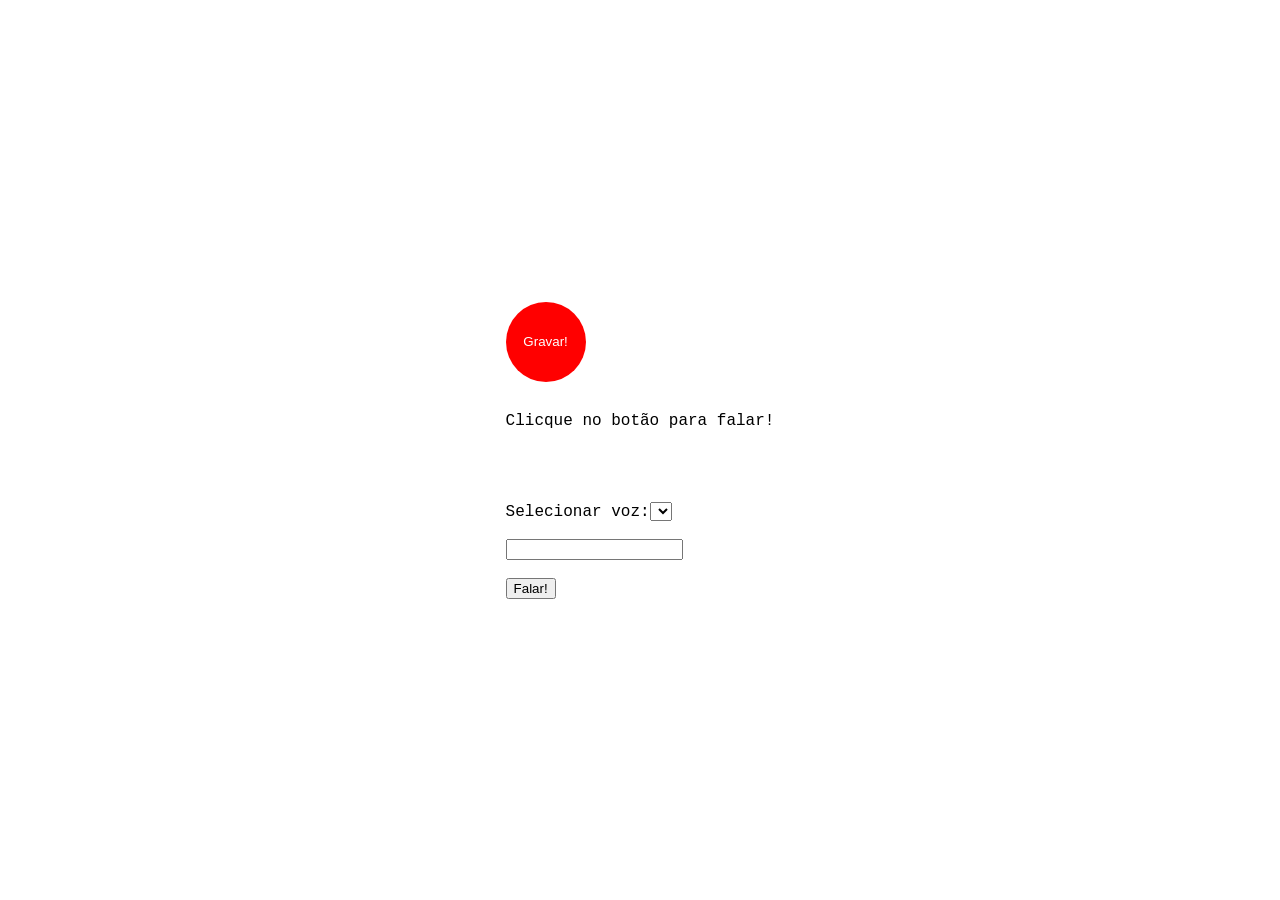
<file: web-speech-main/index.html>
<!DOCTYPE html>
<html lang="en">
<head>
  <meta charset="UTF-8">
  <meta http-equiv="X-UA-Compatible" content="IE=edge">
  <meta name="viewport" content="width=device-width, initial-scale=1.0">
  <title>Web Speech</title>
  <link rel="stylesheet" href="./style.css" />
  <script src="./main.js" defer></script>

</head>



<body>


<div class="light">
   <button id="btn">Gravar!</button>

<div id="result">Clicque no botão para falar!</div>







  <br><br><br><br>
Selecionar voz:<select id="voiceList"></select><br><br>
<input type="text" id="txtInput" /><br><br>

<button id="btnSpeak"  > Falar!</button>



</div>


</body>
</html>
</file>
<file: web-speech-main/style.css>
html, body {
  width: 100%;
  height: 100vh;
  display: flex;
  align-items: center;
  justify-content: center;
  flex-direction: column;
  font-family: 'Courier New', Courier, monospace;
  transition: all .3s linear;
}


#btn{
  width: 80px;
  height: 80px;
  border-radius: 50%;
  border: none;
  background-color: red;
  color: #fff;
  cursor: pointer;
  transition: all .3s linear;
  margin-bottom: 30px;
}

#btn:hover {
  opacity: .8;
}

body.dark {
  color: #fff;
  background: #000;
}

body.light {
  color: rgb(107, 107, 107);
  background: #fff;
}
</file>
<file: web-speech-main_cadeira_de_rodas/style.css>
html, body {
  width: 100%;
  height: 100vh;
  display: flex;
  align-items: center;
  justify-content: center;
  flex-direction: column;
  font-family: 'Courier New', Courier, monospace;
  transition: all .3s linear;
}


#btn{
  width: 80px;
  height: 80px;
  border-radius: 50%;
  border: none;
  background-color: red;
  color: #fff;
  cursor: pointer;
  transition: all .3s linear;
  margin-bottom: 30px;
}

#btn:hover {
  opacity: .8;
}

body.dark {
  color: #fff;
  background: #000;
}

body.light {
  color: rgb(107, 107, 107);
  background: #fff;
}
</file>
